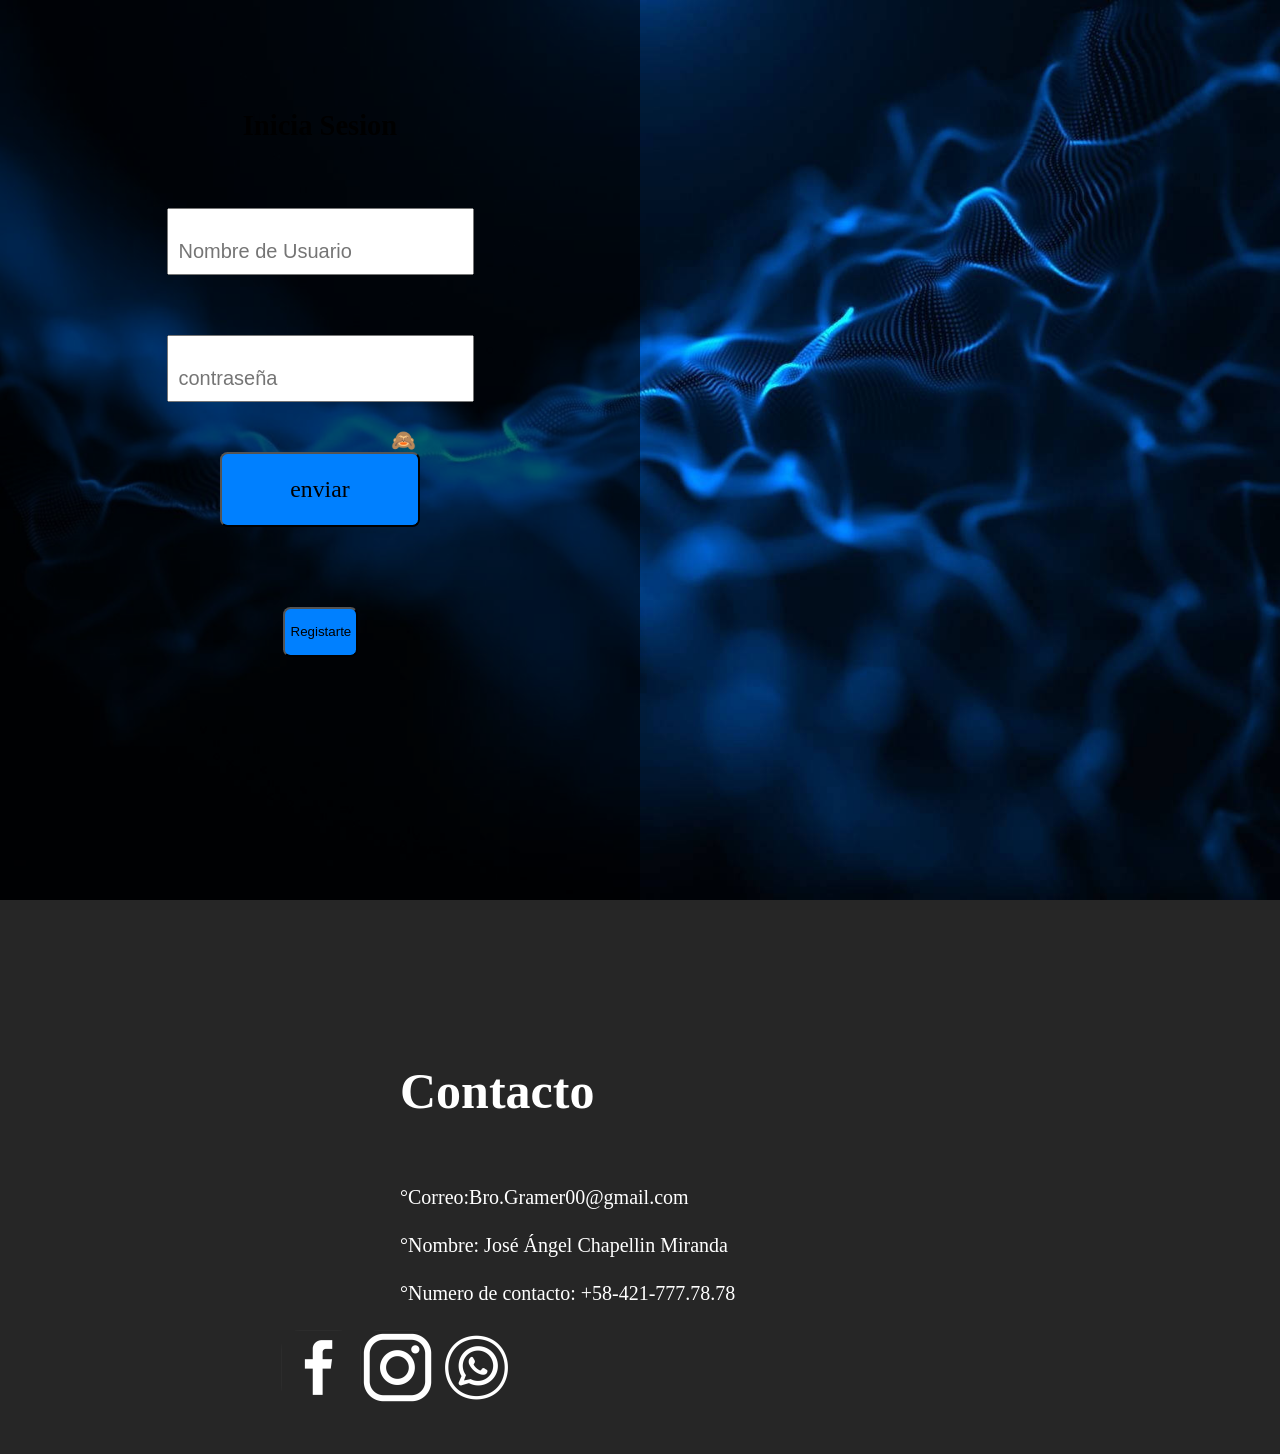
<file: prueba.html>
<!DOCTYPE html>
<html lang="en">

<head>
    <meta charset="UTF-8">
    <meta name="viewport" content="width=device-width, initial-scale=1.0">
    <title>Inicio de section</title>
    <link rel="stylesheet" href="style/reg-style2.css">
    <link rel="stylesheet" href="style/footer.css">
</head>

<body>
    <div class="container " id="container">
        <section class="form-container art-izq art">
            <H1>Inicia Sesion</H1>


            <article class="password-container ">
                <input type="text" name="userName" id="userName" placeholder="Nombre de Usuario" required>
            </article>
            <article class="password-container art-1">
                <input  type="password" name="password" id="password" placeholder="contraseña">
                <button  type="button" id="ojo" class="bot">🙈</button>

                <!-- <script src="script/password.js"></script> -->

            </article>
            <button class="env">enviar</button>

            <article class="reg">
                <div class="reg-span">
                    <button type="button" id="login">Registarte </button>
                </div>
            </article>
        </section>



        <!---------------------------------------------------------------------------------------------------------- -->

        <section class="form-container art-der art">
            <H1>Registrase</H1>
            <article class="password-container">
                <input type="text" name="userName" id="userName" placeholder="Nombre de Usuario" required>
            </article>
            <article class="password-container">
                <input type="password" name="password" id="password" placeholder="Ingrese una contraseña">
                <button type="button" id="ojo2" class="bot3  ">🙈</button>

                <script src="script/password.js"></script>
            </article>
            <article class="password-container">
                 <input type="password" name="password" id="password" placeholder="Confirme su contraseña">
                <button type="button" id="ojo2" class="bot2">🙈</button>
            </article>
            <article >
            <button class="env">enviar</button>
            </article>

            <article class="reg">
                <div class="reg-span">
                    <button type="button" id="register">Logueate</button>
                </div>
            </article>
        </section>
        <div class="overlay-container">
            <div class="overlay">
            </div>
        </div>
    </div>


<script src="script/crud.js"></script>
    <!-- Pie de pagina -->
    <footer>
        <section id="contacto" class="art-foot">
            <h2>Contacto</h2>
            <article class="sec-foot">°Correo:Bro.Gramer00@gmail.com</article>
            <article class="sec-foot">°Nombre: José Ángel Chapellin Miranda</article>
            <article class="sec-foot">°Numero de contacto: +58-421-777.78.78</article>
        </section>
        <section class="solcial-reds">
            <a class="" href="https://www.facebook.com/?locale=es_LA"><img class="logos" src="images/logo-face.jpg"></a>
            <a class="" href="https://www.instagram.com/"><img class="logos" src="images/logo-ig.jpg"></a>
            <a class="" href=""><img class="logos" src="images/logo-what.jpg"></a>
        </section>
        <!--<article>
            <section class="fuck" style="color: #262626;"></section>
        </article>-->

    </footer>
</body>

</html>
</file>
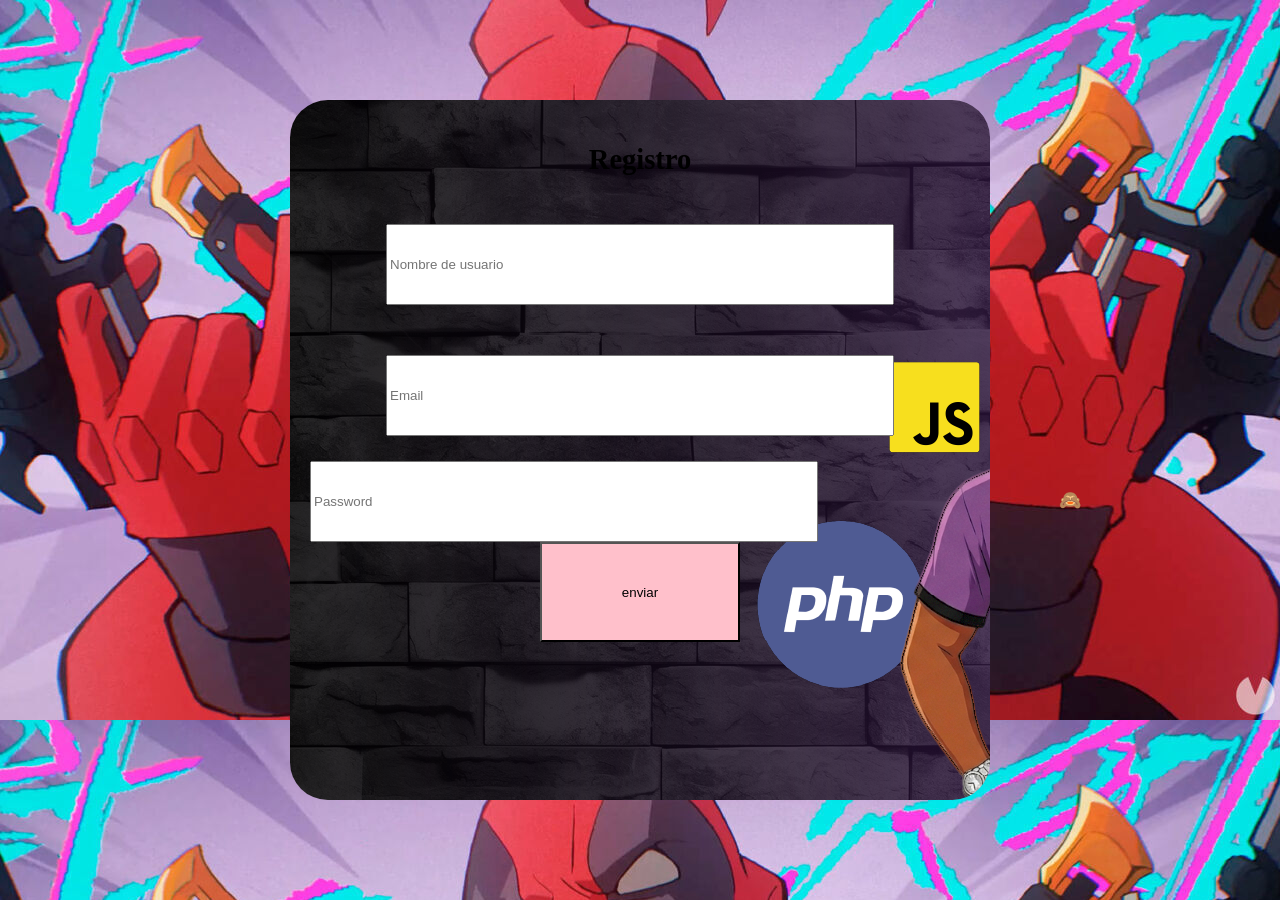
<file: Registro.html>
<!DOCTYPE html>
<!--[if lt IE 7]>      <html class="no-js lt-ie9 lt-ie8 lt-ie7"> <![endif]-->
<!--[if IE 7]>         <html class="no-js lt-ie9 lt-ie8"> <![endif]-->
<!--[if IE 8]>         <html class="no-js lt-ie9"> <![endif]-->
<!--[if gt IE 8]>      <html class="no-js"> <--<![endif]-->
<html>
    <head>
        <meta charset="utf-8">
        <meta http-equiv="X-UA-Compatible" content="IE=edge">
        <title>inicio</title>
        <meta name="description" content="">
        <meta name="viewport" content="width=device-width, initial-scale=1">
        <link rel="stylesheet" href="">
        <link rel="stylesheet" href="style/reg-style.css">
    </head>
    <body>
        

        <article class="art-reg">
            <h1 class="h1">Registro</h1>
            <section class="sec-reg">
                <label for="Nombre"></label>
                <input class="inp" type="text" id="Nombre" name="nombre" placeholder="Nombre de usuario">
            </section>
            <section class="sec-reg">
                <label for="Email"></label>
                <input class="inp" type="email" id="Email" name="Email" placeholder="Email">
            </section>
            <section class="sec-reg2">
                <label for="Password"></label>
                <input class="inp" type="password" id="Password" name="Password" placeholder="Password">
                <button type="button" id="bot" class="bot2">🙈</button>
            </section>
            <script>
                
            </script>
            <div class="bot">
                <button>enviar</button>
            </div>
        </article>


        
        <script src="" async defer></script>
    </body>
</html>
</file>
<file: style/reg-style2.css>
:root{
    color-scheme: light dark;
}
body{
    background-image: url(../images/dark-blue-background-aesthetic-smoke-71s9cfh846432229.jpg);
   background-size: cover;
   background-position: center;
   background-repeat: no-repeat;
   background-attachment:fixed;

   font-family: 'Times New Roman', Times, serif;
}

.container {
    position: relative;
    overflow: hidden;
    width: 100vw;
    height: 100vh;
}

.art{
    display: flex;
    flex-direction: column;
    justify-content: right  ;
    align-items: center;
    min-height: 100vh;
    margin: 0; 

    background-color: rgba(0, 0, 0, 0.579);
    background-size: cover;
    background-position: center;
    background-repeat: no-repeat;

    width: 50%;
    height: 1000px;
    margin: -10%, 0px, 0px, 30%;
    padding: 20px;
    font-size: 19px;
    box-sizing: border-box;

}

.form-container{
    position: absolute;
    top: 0;
    height: 100%;
    transition: all 0.6s ease-in-out;
}

.art-izq{
    left: 0;
    width: 50%;
    z-index: 2;

}

.art-der{
    left: 0;
    width: 50%;
    opacity: 0;
    z-index: 1;
}
/* animacion */
.container.right-panel-active .art-izq{
    transform: translateX(100%);
    opacity: 0;
    z-index: 1;
    
}
.container.right-panel-active .art-der{
    transform: translateX(100%);
    opacity: 1;
    z-index: 5;
    animation: show 0.6s;
}
.overlay-container {
    position: absolute;
    top: 0;
    left: 50%;
    width: 50%;
    height: 100%;
    overflow: hidden;
    transition: transform 0.6 ease-in-out;
    z-index: 100;
}
.container.right-panel-active .overlay-container {
    transform: translate(-100%);
}

@keyframes show{
    0%, 49.99% {opacity: 0; z-index: 1;}
    50%, 100% {opacity: 1; z-index: 5;}
}
/* ----------------------------------------------------------- */
h1{
    margin-top: 15%;
    display: flex;
    justify-content: center;
    align-items: center;
}
.password-container {
    display: flex;
    flex-direction: column;
    gap: 15px;
    margin-top: 7%;
}

.art-1{
    margin-top: 10%;
    padding-bottom: 5%;
}

.password-container input {
   
    width: 100%;
    padding: 30px 40px 10px 10px;
    box-sizing: border-box;
    font-size: 20px;

}


.bot {
    position: absolute;
    right: 35%;
    top: 47.5%;
    transition: translatey(-50%);
    cursor: pointer;
    background: none;
    border: none;
    font-size: 20px;
    padding: 0%;

}
.bot3 {
    position: absolute;
    right: 35%;
    top: 44.75%;
    transition: translatey(-50%);
    cursor: pointer;
    background: none;
    border: none;
    font-size: 20px;
    padding: 0%;

}
.bot2 {
    position: absolute;
    right: 35%;
    top: 58%;
    cursor: pointer;
    background: none;
    border: none;

    font-size: 20px;
    padding: 0%;

}

.env {
    /* margin-top: 100%; */
    background-color: rgb(0, 128, 255);
    font-family: 'Times New Roman', Times, serif;
    font-size: 125%;
    position: relative;
    width: 200px;
    height: 75px;
    margin: 20px;
    cursor: pointer;
    border-radius: 0.2cm;
}

.reg {
    margin-top: 50px;
    /* background-color: rgba(0, 0, 0, 0.445); */
    border-radius: 1cm;
    height: 50px;
    width: 25%;
    text-align: center;

}
.reg-span {
    margin-top: 10px;
    font-size: 20px;
}

.reg-span button{
    background-color:rgb(0, 128, 255) ;
    border-radius: 0.2cm;
    /* background: none; */
    cursor: pointer;
    height: 50px;
    width: 50%;     
}
</file>
<file: style/footer.css>
body {
    margin: 0;
}

footer {
    background-color: #262626;
    width: 100%;
    padding: 20px 0;
}

.art-foot{
    /*padding: 100px;*/
    color: white;
    
}

.art-foot h2{
    font-size: 50px;
    padding: 100px 0px 0px 400px;
}

.sec-foot{
    color: white;
    font-size:20px;
    padding: 25px 0px 0px 400px;
}


.solcial-reds{
    padding: 25px; 
    /*text-align: right;*/
    margin: 0%  20%;
}

.logos{
    border-radius: 0.5cm;
    width: 75px;
 }
</file>
<file: style/reg-style.css>
:root{
    color-scheme: light dark;
}

body{
    display: flex;
    justify-content: center;
    align-items: center;
    min-height: 100vh;
    margin: 0;
    background-image: url(../images/prueba.jpg);
}


.h1 {
    display: flex;
    justify-content: center;
}
.art-reg {
    background-image: url(../images/personajeilu.png);
    border-radius: 1cm;
    width: 700px;
    height: 700px;
    margin: -10%, 0px, 0px, 30%;
    padding: 20px;
    font-size: 19px;
    box-sizing: border-box;

}

.sec-reg {
    
    display: flex;
    justify-content: center;
    padding: 25px;
}
.sec-reg2P{
    position: relative;
    width: 300px;
    margin: 20px 0;
}

.inp{
    height: 75px;
    width: 500px;
}

.bot {
    display: flex;
    justify-content: center;
    
}
button{
    height: 100px ;
    width: 200px ;
    background-color: pink;
}
.bot2 {
    position: absolute;
    right: 10px;
    top: 50%;
    transform: translate(-50%);
    cursor: pointer;
    background: none;
    border: none;
    font-size: 18px;
    padding: 0;
}
</file>
